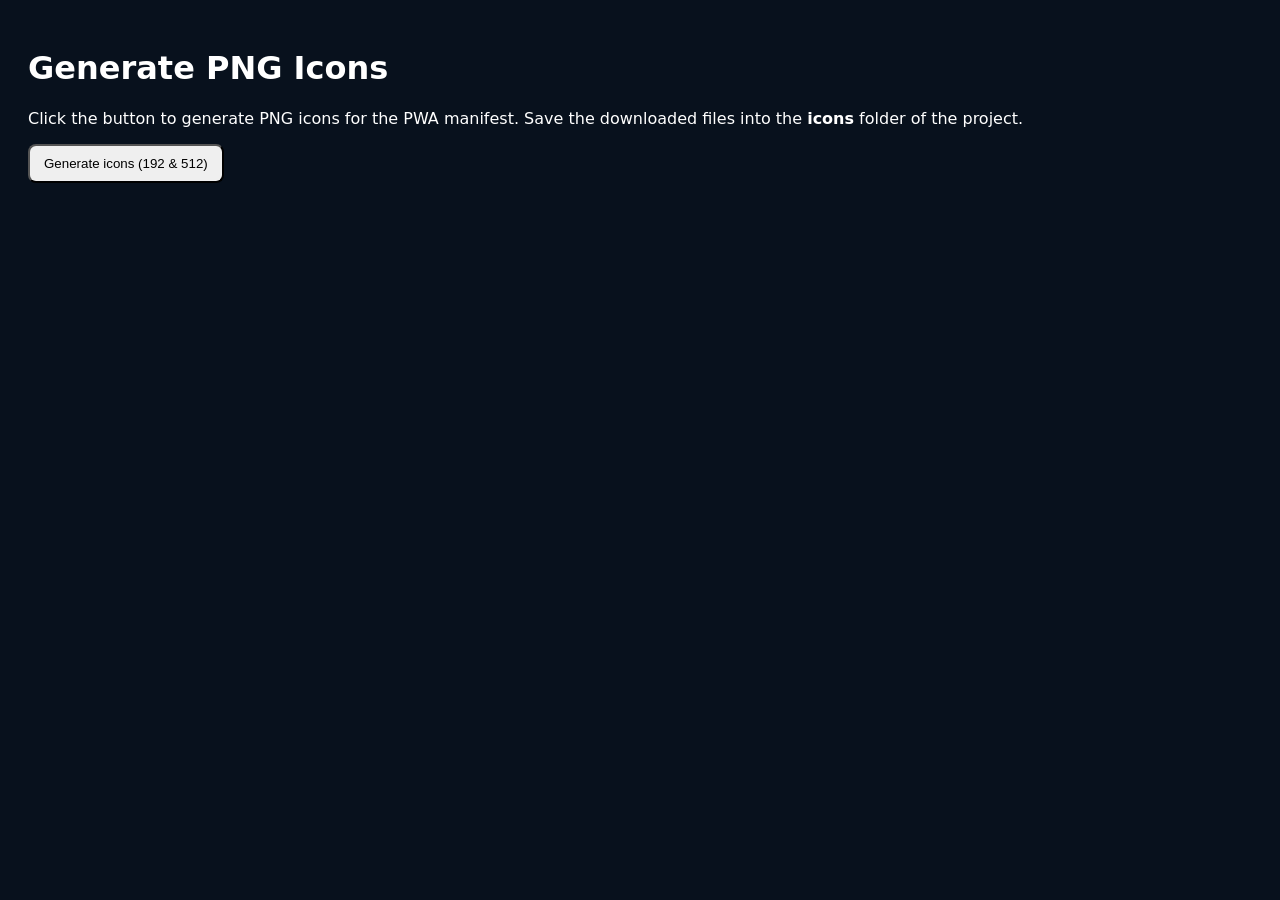
<file: generate-icons.html>
<!doctype html>
<html>
<head>
  <meta charset="utf-8">
  <title>Generate App Icons</title>
  <style>body{font-family:system-ui;padding:20px;background:#08111d;color:#fff}button{padding:10px 14px;border-radius:8px}</style>
</head>
<body>
  <h1>Generate PNG Icons</h1>
  <p>Click the button to generate PNG icons for the PWA manifest. Save the downloaded files into the <strong>icons</strong> folder of the project.</p>
  <button id="gen">Generate icons (192 & 512)</button>
  <script>
    document.getElementById('gen').addEventListener('click', () => {
      const sizes = [192, 512];
      sizes.forEach(size => {
        const c = document.createElement('canvas');
        c.width = size; c.height = size;
        const ctx = c.getContext('2d');
        // background gradient
        const g = ctx.createLinearGradient(0,0,size,size);
        g.addColorStop(0,'#4d7cfc');
        g.addColorStop(1,'#3dd598');
        ctx.fillStyle = g;
        ctx.fillRect(0,0,size,size);
        // simple icon bars
        ctx.fillStyle = 'rgba(255,255,255,0.95)';
        const w = Math.round(size * 0.12);
        ctx.beginPath();
        ctx.roundRect = function(x,y,w,h,r){this.moveTo(x+r,y);this.arcTo(x+w,y,x+w,y+h,r);this.arcTo(x+w,y+h,x,y+h,r);this.arcTo(x,y+h,x,y,r);this.arcTo(x,y,x+w,y,r);}
        ctx.fillRect(Math.round(size*0.25), Math.round(size*0.15), w, Math.round(size*0.7));
        ctx.fillRect(Math.round(size*0.45), Math.round(size*0.3), w, Math.round(size*0.55));
        ctx.fillRect(Math.round(size*0.65), Math.round(size*0.45), w, Math.round(size*0.4));
        c.toBlob(blob => {
          const a = document.createElement('a');
          a.href = URL.createObjectURL(blob);
          a.download = `app-icon-${size}.png`;
          document.body.appendChild(a);
          a.click();
          a.remove();
        }, 'image/png');
      });
    });
  </script>
</body>
</html>
</file>
